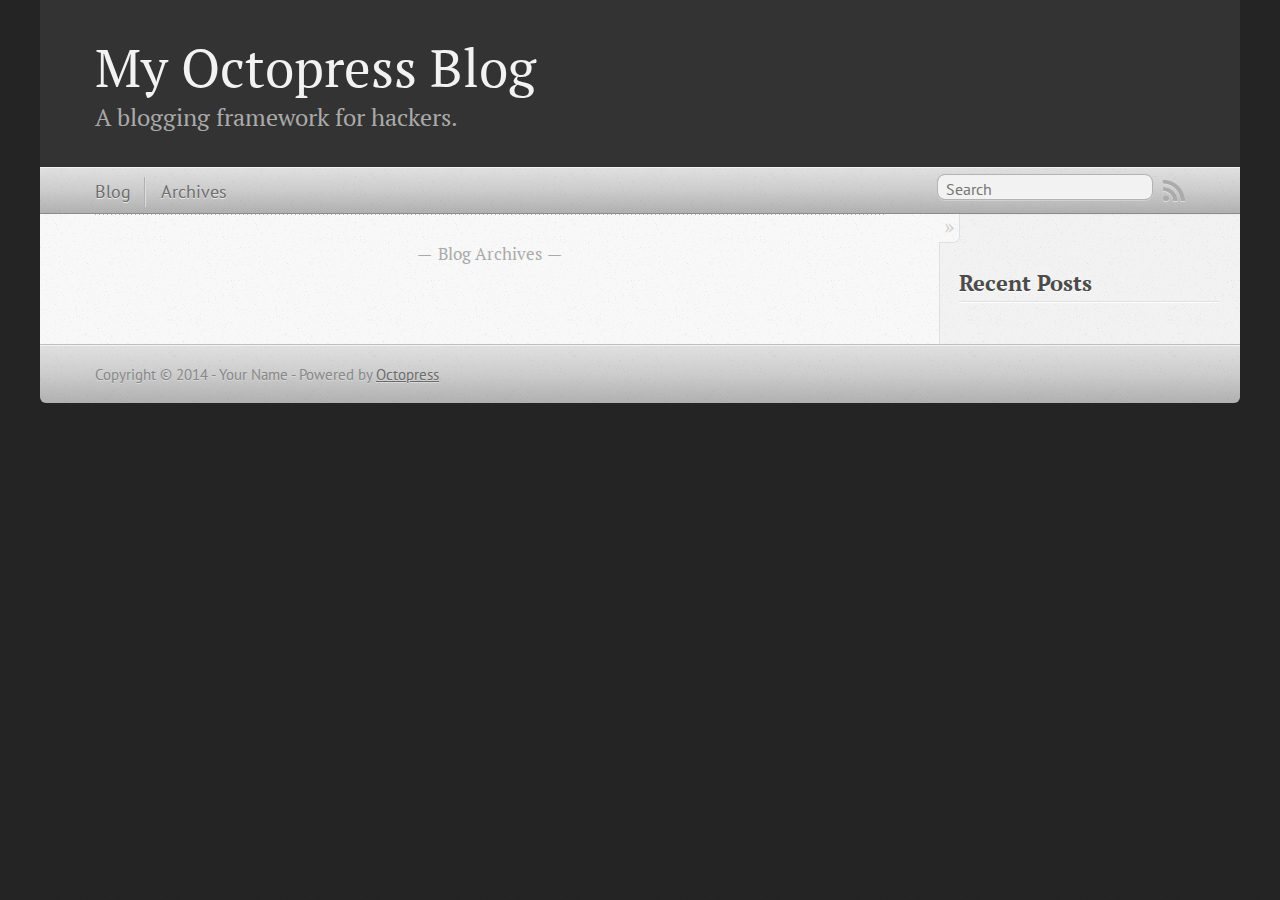
<file: index.html>
<!DOCTYPE html>
<!--[if IEMobile 7 ]><html class="no-js iem7"><![endif]-->
<!--[if lt IE 9]><html class="no-js lte-ie8"><![endif]-->
<!--[if (gt IE 8)|(gt IEMobile 7)|!(IEMobile)|!(IE)]><!--><html class="no-js" lang="en"><!--<![endif]-->
<head>
  <meta charset="utf-8">
  <title>My Octopress Blog</title>
  <meta name="author" content="Your Name">

  
  <meta name="description" content=" Blog Archives Recent Posts ">
  

  <!-- http://t.co/dKP3o1e -->
  <meta name="HandheldFriendly" content="True">
  <meta name="MobileOptimized" content="320">
  <meta name="viewport" content="width=device-width, initial-scale=1">

  
  <link rel="canonical" href="http://empoalp.github.io">
  <link href="/favicon.png" rel="icon">
  <link href="/stylesheets/screen.css" media="screen, projection" rel="stylesheet" type="text/css">
  <link href="/atom.xml" rel="alternate" title="My Octopress Blog" type="application/atom+xml">
  <script src="/javascripts/modernizr-2.0.js"></script>
  <script src="//ajax.googleapis.com/ajax/libs/jquery/1.9.1/jquery.min.js"></script>
  <script>!window.jQuery && document.write(unescape('%3Cscript src="./javascripts/libs/jquery.min.js"%3E%3C/script%3E'))</script>
  <script src="/javascripts/octopress.js" type="text/javascript"></script>
  <!--Fonts from Google"s Web font directory at http://google.com/webfonts -->
<link href="//fonts.googleapis.com/css?family=PT+Serif:regular,italic,bold,bolditalic" rel="stylesheet" type="text/css">
<link href="//fonts.googleapis.com/css?family=PT+Sans:regular,italic,bold,bolditalic" rel="stylesheet" type="text/css">

  

</head>

<body   >
  <header role="banner"><hgroup>
  <h1><a href="/">My Octopress Blog</a></h1>
  
    <h2>A blogging framework for hackers.</h2>
  
</hgroup>

</header>
  <nav role="navigation"><ul class="subscription" data-subscription="rss">
  <li><a href="/atom.xml" rel="subscribe-rss" title="subscribe via RSS">RSS</a></li>
  
</ul>
  
<form action="https://www.google.com/search" method="get">
  <fieldset role="search">
    <input type="hidden" name="q" value="site:empoalp.github.io" />
    <input class="search" type="text" name="q" results="0" placeholder="Search"/>
  </fieldset>
</form>
  
<ul class="main-navigation">
  <li><a href="/">Blog</a></li>
  <li><a href="/blog/archives">Archives</a></li>
</ul>

</nav>
  <div id="main">
    <div id="content">
      <div class="blog-index">
  
  
  <div class="pagination">
    
    <a href="/blog/archives">Blog Archives</a>
    
  </div>
</div>
<aside class="sidebar">
  
    <section>
  <h1>Recent Posts</h1>
  <ul id="recent_posts">
    
  </ul>
</section>





  
</aside>

    </div>
  </div>
  <footer role="contentinfo"><p>
  Copyright &copy; 2014 - Your Name -
  <span class="credit">Powered by <a href="http://octopress.org">Octopress</a></span>
</p>

</footer>
  







  <script type="text/javascript">
    (function(){
      var twitterWidgets = document.createElement('script');
      twitterWidgets.type = 'text/javascript';
      twitterWidgets.async = true;
      twitterWidgets.src = '//platform.twitter.com/widgets.js';
      document.getElementsByTagName('head')[0].appendChild(twitterWidgets);
    })();
  </script>





</body>
</html>
</file>
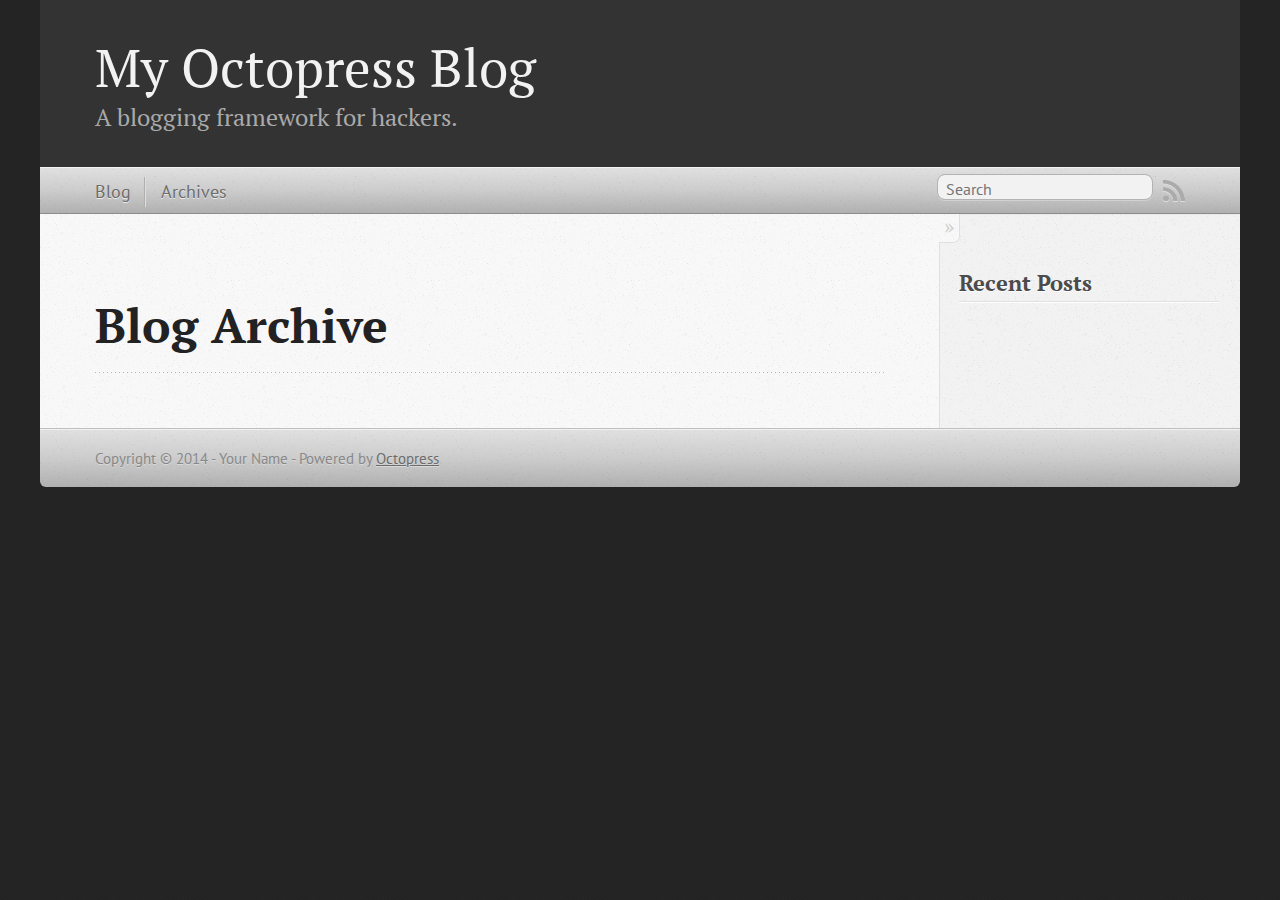
<file: blog/archives/index.html>
<!DOCTYPE html>
<!--[if IEMobile 7 ]><html class="no-js iem7"><![endif]-->
<!--[if lt IE 9]><html class="no-js lte-ie8"><![endif]-->
<!--[if (gt IE 8)|(gt IEMobile 7)|!(IEMobile)|!(IE)]><!--><html class="no-js" lang="en"><!--<![endif]-->
<head>
  <meta charset="utf-8">
  <title>Blog Archive - My Octopress Blog</title>
  <meta name="author" content="Your Name">

  
  <meta name="description" content=" Blog Archive Recent Posts ">
  

  <!-- http://t.co/dKP3o1e -->
  <meta name="HandheldFriendly" content="True">
  <meta name="MobileOptimized" content="320">
  <meta name="viewport" content="width=device-width, initial-scale=1">

  
  <link rel="canonical" href="http://empoalp.github.io/blog/archives">
  <link href="/favicon.png" rel="icon">
  <link href="/stylesheets/screen.css" media="screen, projection" rel="stylesheet" type="text/css">
  <link href="/atom.xml" rel="alternate" title="My Octopress Blog" type="application/atom+xml">
  <script src="/javascripts/modernizr-2.0.js"></script>
  <script src="//ajax.googleapis.com/ajax/libs/jquery/1.9.1/jquery.min.js"></script>
  <script>!window.jQuery && document.write(unescape('%3Cscript src="./javascripts/libs/jquery.min.js"%3E%3C/script%3E'))</script>
  <script src="/javascripts/octopress.js" type="text/javascript"></script>
  <!--Fonts from Google"s Web font directory at http://google.com/webfonts -->
<link href="//fonts.googleapis.com/css?family=PT+Serif:regular,italic,bold,bolditalic" rel="stylesheet" type="text/css">
<link href="//fonts.googleapis.com/css?family=PT+Sans:regular,italic,bold,bolditalic" rel="stylesheet" type="text/css">

  

</head>

<body   >
  <header role="banner"><hgroup>
  <h1><a href="/">My Octopress Blog</a></h1>
  
    <h2>A blogging framework for hackers.</h2>
  
</hgroup>

</header>
  <nav role="navigation"><ul class="subscription" data-subscription="rss">
  <li><a href="/atom.xml" rel="subscribe-rss" title="subscribe via RSS">RSS</a></li>
  
</ul>
  
<form action="https://www.google.com/search" method="get">
  <fieldset role="search">
    <input type="hidden" name="q" value="site:empoalp.github.io" />
    <input class="search" type="text" name="q" results="0" placeholder="Search"/>
  </fieldset>
</form>
  
<ul class="main-navigation">
  <li><a href="/">Blog</a></li>
  <li><a href="/blog/archives">Archives</a></li>
</ul>

</nav>
  <div id="main">
    <div id="content">
      <div>
<article role="article">
  
  <header>
    <h1 class="entry-title">Blog Archive</h1>
    
  </header>
  
  <div id="blog-archives">

</div>

  
</article>

</div>

<aside class="sidebar">
  
    <section>
  <h1>Recent Posts</h1>
  <ul id="recent_posts">
    
  </ul>
</section>





  
</aside>


    </div>
  </div>
  <footer role="contentinfo"><p>
  Copyright &copy; 2014 - Your Name -
  <span class="credit">Powered by <a href="http://octopress.org">Octopress</a></span>
</p>

</footer>
  







  <script type="text/javascript">
    (function(){
      var twitterWidgets = document.createElement('script');
      twitterWidgets.type = 'text/javascript';
      twitterWidgets.async = true;
      twitterWidgets.src = '//platform.twitter.com/widgets.js';
      document.getElementsByTagName('head')[0].appendChild(twitterWidgets);
    })();
  </script>





</body>
</html>
</file>
<file: stylesheets/screen.css>
html,body,div,span,applet,object,iframe,h1,h2,h3,h4,h5,h6,p,blockquote,pre,a,abbr,acronym,address,big,cite,code,del,dfn,em,img,ins,kbd,q,s,samp,small,strike,strong,sub,sup,tt,var,b,u,i,center,dl,dt,dd,ol,ul,li,fieldset,form,label,legend,table,caption,tbody,tfoot,thead,tr,th,td,article,aside,canvas,details,embed,figure,figcaption,footer,header,hgroup,menu,nav,output,ruby,section,summary,time,mark,audio,video{margin:0;padding:0;border:0;font:inherit;font-size:100%;vertical-align:baseline}html{line-height:1}ol,ul{list-style:none}table{border-collapse:collapse;border-spacing:0}caption,th,td{text-align:left;font-weight:normal;vertical-align:middle}q,blockquote{quotes:none}q:before,q:after,blockquote:before,blockquote:after{content:"";content:none}a img{border:none}article,aside,details,figcaption,figure,footer,header,hgroup,menu,nav,section,summary{display:block}a{color:#1863a1}a:visited{color:#751590}a:focus{color:#0181eb}a:hover{color:#0181eb}a:active{color:#01579f}aside.sidebar a{color:#222}aside.sidebar a:focus{color:#0181eb}aside.sidebar a:hover{color:#0181eb}aside.sidebar a:active{color:#01579f}a{-webkit-transition:color 0.3s;-moz-transition:color 0.3s;-o-transition:color 0.3s;transition:color 0.3s}html{background:#252525 url('/images/line-tile.png?1404137601') top left}body>div{background:#f2f2f2 url('/images/noise.png?1404137601') top left;border-bottom:1px solid #bfbfbf}body>div>div{background:#f8f8f8 url('/images/noise.png?1404137601') top left;border-right:1px solid #e0e0e0}.heading,body>header h1,h1,h2,h3,h4,h5,h6{font-family:"PT Serif","Georgia","Helvetica Neue",Arial,sans-serif}.sans,body>header h2,article header p.meta,article>footer,#content .blog-index footer,html .gist .gist-file .gist-meta,#blog-archives a.category,#blog-archives time,aside.sidebar section,body>footer{font-family:"PT Sans","Helvetica Neue",Arial,sans-serif}.serif,body,#content .blog-index a[rel=full-article]{font-family:"PT Serif",Georgia,Times,"Times New Roman",serif}.mono,pre,code,tt,p code,li code{font-family:Menlo,Monaco,"Andale Mono","lucida console","Courier New",monospace}body>header h1{font-size:2.2em;font-family:"PT Serif","Georgia","Helvetica Neue",Arial,sans-serif;font-weight:normal;line-height:1.2em;margin-bottom:0.6667em}body>header h2{font-family:"PT Serif","Georgia","Helvetica Neue",Arial,sans-serif}body{line-height:1.5em;color:#222}h1{font-size:2.2em;line-height:1.2em}@media only screen and (min-width: 992px){body{font-size:1.15em}h1{font-size:2.6em;line-height:1.2em}}h1,h2,h3,h4,h5,h6{text-rendering:optimizelegibility;margin-bottom:1em;font-weight:bold}h2,section h1{font-size:1.5em}h3,section h2,section section h1{font-size:1.3em}h4,section h3,section section h2,section section section h1{font-size:1em}h5,section h4,section section h3{font-size:.9em}h6,section h5,section section h4,section section section h3{font-size:.8em}p,article blockquote,ul,ol{margin-bottom:1.5em}ul{list-style-type:disc}ul ul{list-style-type:circle;margin-bottom:0px}ul ul ul{list-style-type:square;margin-bottom:0px}ol{list-style-type:decimal}ol ol{list-style-type:lower-alpha;margin-bottom:0px}ol ol ol{list-style-type:lower-roman;margin-bottom:0px}ul,ul ul,ul ol,ol,ol ul,ol ol{margin-left:1.3em}ul ul,ul ol,ol ul,ol ol{margin-bottom:0em}strong{font-weight:bold}em{font-style:italic}sup,sub{font-size:0.75em;position:relative;display:inline-block;padding:0 .2em;line-height:.8em}sup{top:-.5em}sub{bottom:-.5em}a[rev='footnote']{font-size:.75em;padding:0 .3em;line-height:1}q{font-style:italic}q:before{content:"\201C"}q:after{content:"\201D"}em,dfn{font-style:italic}strong,dfn{font-weight:bold}del,s{text-decoration:line-through}abbr,acronym{border-bottom:1px dotted;cursor:help}hr{margin-bottom:0.2em}small{font-size:.8em}big{font-size:1.2em}article blockquote{font-style:italic;position:relative;font-size:1.2em;line-height:1.5em;padding-left:1em;border-left:4px solid rgba(170,170,170,0.5)}article blockquote cite{font-style:italic}article blockquote cite a{color:#aaa !important;word-wrap:break-word}article blockquote cite:before{content:'\2014';padding-right:.3em;padding-left:.3em;color:#aaa}@media only screen and (min-width: 992px){article blockquote{padding-left:1.5em;border-left-width:4px}}.pullquote-right:before,.pullquote-left:before{padding:0;border:none;content:attr(data-pullquote);float:right;width:45%;margin:.5em 0 1em 1.5em;position:relative;top:7px;font-size:1.4em;line-height:1.45em}.pullquote-left:before{float:left;margin:.5em 1.5em 1em 0}.force-wrap,article a,aside.sidebar a{white-space:-moz-pre-wrap;white-space:-pre-wrap;white-space:-o-pre-wrap;white-space:pre-wrap;word-wrap:break-word}.group,body>header,body>nav,body>footer,body #content>article,body #content>div>article,body #content>div>section,body div.pagination,aside.sidebar,#main,#content,.sidebar{*zoom:1}.group:after,body>header:after,body>nav:after,body>footer:after,body #content>article:after,body #content>div>section:after,body div.pagination:after,#main:after,#content:after,.sidebar:after{content:"";display:table;clear:both}body{-webkit-text-size-adjust:none;max-width:1200px;position:relative;margin:0 auto}body>header,body>nav,body>footer,body #content>article,body #content>div>article,body #content>div>section{padding-left:18px;padding-right:18px}@media only screen and (min-width: 480px){body>header,body>nav,body>footer,body #content>article,body #content>div>article,body #content>div>section{padding-left:25px;padding-right:25px}}@media only screen and (min-width: 768px){body>header,body>nav,body>footer,body #content>article,body #content>div>article,body #content>div>section{padding-left:35px;padding-right:35px}}@media only screen and (min-width: 992px){body>header,body>nav,body>footer,body #content>article,body #content>div>article,body #content>div>section{padding-left:55px;padding-right:55px}}body div.pagination{margin-left:18px;margin-right:18px}@media only screen and (min-width: 480px){body div.pagination{margin-left:25px;margin-right:25px}}@media only screen and (min-width: 768px){body div.pagination{margin-left:35px;margin-right:35px}}@media only screen and (min-width: 992px){body div.pagination{margin-left:55px;margin-right:55px}}body>header{font-size:1em;padding-top:1.5em;padding-bottom:1.5em}#content{overflow:hidden}#content>div,#content>article{width:100%}aside.sidebar{float:none;padding:0 18px 1px;background-color:#f7f7f7;border-top:1px solid #e0e0e0}.flex-content,article img,article video,article .flash-video,aside.sidebar img{max-width:100%;height:auto}.basic-alignment.left,article img.left,article video.left,article .left.flash-video,aside.sidebar img.left{float:left;margin-right:1.5em}.basic-alignment.right,article img.right,article video.right,article .right.flash-video,aside.sidebar img.right{float:right;margin-left:1.5em}.basic-alignment.center,article img.center,article video.center,article .center.flash-video,aside.sidebar img.center{display:block;margin:0 auto 1.5em}.basic-alignment.left,article img.left,article video.left,article .left.flash-video,aside.sidebar img.left,.basic-alignment.right,article img.right,article video.right,article .right.flash-video,aside.sidebar img.right{margin-bottom:.8em}.toggle-sidebar,.no-sidebar .toggle-sidebar{display:none}@media only screen and (min-width: 750px){body.sidebar-footer aside.sidebar{float:none;width:auto;clear:left;margin:0;padding:0 35px 1px;background-color:#f7f7f7;border-top:1px solid #eaeaea}body.sidebar-footer aside.sidebar section.odd,body.sidebar-footer aside.sidebar section.even{float:left;width:48%}body.sidebar-footer aside.sidebar section.odd{margin-left:0}body.sidebar-footer aside.sidebar section.even{margin-left:4%}body.sidebar-footer aside.sidebar.thirds section{width:30%;margin-left:5%}body.sidebar-footer aside.sidebar.thirds section.first{margin-left:0;clear:both}}body.sidebar-footer #content{margin-right:0px}body.sidebar-footer .toggle-sidebar{display:none}@media only screen and (min-width: 550px){body>header{font-size:1em}}@media only screen and (min-width: 750px){aside.sidebar{float:none;width:auto;clear:left;margin:0;padding:0 35px 1px;background-color:#f7f7f7;border-top:1px solid #eaeaea}aside.sidebar section.odd,aside.sidebar section.even{float:left;width:48%}aside.sidebar section.odd{margin-left:0}aside.sidebar section.even{margin-left:4%}aside.sidebar.thirds section{width:30%;margin-left:5%}aside.sidebar.thirds section.first{margin-left:0;clear:both}}@media only screen and (min-width: 768px){body{-webkit-text-size-adjust:auto}body>header{font-size:1.2em}#main{padding:0;margin:0 auto}#content{overflow:visible;margin-right:240px;position:relative}.no-sidebar #content{margin-right:0;border-right:0}.collapse-sidebar #content{margin-right:20px}#content>div,#content>article{padding-top:17.5px;padding-bottom:17.5px;float:left}aside.sidebar{width:210px;padding:0 15px 15px;background:none;clear:none;float:left;margin:0 -100% 0 0}aside.sidebar section{width:auto;margin-left:0}aside.sidebar section.odd,aside.sidebar section.even{float:none;width:auto;margin-left:0}.collapse-sidebar aside.sidebar{float:none;width:auto;clear:left;margin:0;padding:0 35px 1px;background-color:#f7f7f7;border-top:1px solid #eaeaea}.collapse-sidebar aside.sidebar section.odd,.collapse-sidebar aside.sidebar section.even{float:left;width:48%}.collapse-sidebar aside.sidebar section.odd{margin-left:0}.collapse-sidebar aside.sidebar section.even{margin-left:4%}.collapse-sidebar aside.sidebar.thirds section{width:30%;margin-left:5%}.collapse-sidebar aside.sidebar.thirds section.first{margin-left:0;clear:both}}@media only screen and (min-width: 992px){body>header{font-size:1.3em}#content{margin-right:300px}#content>div,#content>article{padding-top:27.5px;padding-bottom:27.5px}aside.sidebar{width:260px;padding:1.2em 20px 20px}.collapse-sidebar aside.sidebar{padding-left:55px;padding-right:55px}}@media only screen and (min-width: 768px){ul,ol{margin-left:0}}body>header{background:#333}body>header h1{display:inline-block;margin:0}body>header h1 a,body>header h1 a:visited,body>header h1 a:hover{color:#f2f2f2;text-decoration:none}body>header h2{margin:.2em 0 0;font-size:1em;color:#aaa;font-weight:normal}body>nav{position:relative;background-color:#ccc;background:url('/images/noise.png?1404137601'),-webkit-gradient(linear, 50% 0%, 50% 100%, color-stop(0%, #e0e0e0), color-stop(50%, #cccccc), color-stop(100%, #b0b0b0));background:url('/images/noise.png?1404137601'),-webkit-linear-gradient(#e0e0e0,#cccccc,#b0b0b0);background:url('/images/noise.png?1404137601'),-moz-linear-gradient(#e0e0e0,#cccccc,#b0b0b0);background:url('/images/noise.png?1404137601'),-o-linear-gradient(#e0e0e0,#cccccc,#b0b0b0);background:url('/images/noise.png?1404137601'),linear-gradient(#e0e0e0,#cccccc,#b0b0b0);border-top:1px solid #f2f2f2;border-bottom:1px solid #8c8c8c;padding-top:.35em;padding-bottom:.35em}body>nav form{-webkit-background-clip:padding;-moz-background-clip:padding;background-clip:padding-box;margin:0;padding:0}body>nav form .search{padding:.3em .5em 0;font-size:.85em;font-family:"PT Sans","Helvetica Neue",Arial,sans-serif;line-height:1.1em;width:95%;-webkit-border-radius:0.5em;-moz-border-radius:0.5em;-ms-border-radius:0.5em;-o-border-radius:0.5em;border-radius:0.5em;-webkit-background-clip:padding;-moz-background-clip:padding;background-clip:padding-box;-webkit-box-shadow:#d1d1d1 0 1px;-moz-box-shadow:#d1d1d1 0 1px;box-shadow:#d1d1d1 0 1px;background-color:#f2f2f2;border:1px solid #b3b3b3;color:#888}body>nav form .search:focus{color:#444;border-color:#80b1df;-webkit-box-shadow:#80b1df 0 0 4px,#80b1df 0 0 3px inset;-moz-box-shadow:#80b1df 0 0 4px,#80b1df 0 0 3px inset;box-shadow:#80b1df 0 0 4px,#80b1df 0 0 3px inset;background-color:#fff;outline:none}body>nav fieldset[role=search]{float:right;width:48%}body>nav fieldset.mobile-nav{float:left;width:48%}body>nav fieldset.mobile-nav select{width:100%;font-size:.8em;border:1px solid #888}body>nav ul{display:none}@media only screen and (min-width: 550px){body>nav{font-size:.9em}body>nav ul{margin:0;padding:0;border:0;overflow:hidden;*zoom:1;float:left;display:block;padding-top:.15em}body>nav ul li{list-style-image:none;list-style-type:none;margin-left:0;white-space:nowrap;display:inline;float:left;padding-left:0;padding-right:0}body>nav ul li:first-child,body>nav ul li.first{padding-left:0}body>nav ul li:last-child{padding-right:0}body>nav ul li.last{padding-right:0}body>nav ul.subscription{margin-left:.8em;float:right}body>nav ul.subscription li:last-child a{padding-right:0}body>nav ul li{margin:0}body>nav a{color:#6b6b6b;font-family:"PT Sans","Helvetica Neue",Arial,sans-serif;text-shadow:#ebebeb 0 1px;float:left;text-decoration:none;font-size:1.1em;padding:.1em 0;line-height:1.5em}body>nav a:visited{color:#6b6b6b}body>nav a:hover{color:#2b2b2b}body>nav li+li{border-left:1px solid #b0b0b0;margin-left:.8em}body>nav li+li a{padding-left:.8em;border-left:1px solid #dedede}body>nav form{float:right;text-align:left;padding-left:.8em;width:175px}body>nav form .search{width:93%;font-size:.95em;line-height:1.2em}body>nav ul[data-subscription$=email]+form{width:97px}body>nav ul[data-subscription$=email]+form .search{width:91%}body>nav fieldset.mobile-nav{display:none}body>nav fieldset[role=search]{width:99%}}@media only screen and (min-width: 992px){body>nav form{width:215px}body>nav ul[data-subscription$=email]+form{width:147px}}.no-placeholder body>nav .search{background:#f2f2f2 url('/images/search.png?1404137601') 0.3em 0.25em no-repeat;text-indent:1.3em}@media only screen and (min-width: 550px){.maskImage body>nav ul[data-subscription$=email]+form{width:123px}}@media only screen and (min-width: 992px){.maskImage body>nav ul[data-subscription$=email]+form{width:173px}}.maskImage ul.subscription{position:relative;top:.2em}.maskImage ul.subscription li,.maskImage ul.subscription a{border:0;padding:0}.maskImage a[rel=subscribe-rss]{position:relative;top:0px;text-indent:-999999em;background-color:#dedede;border:0;padding:0}.maskImage a[rel=subscribe-rss],.maskImage a[rel=subscribe-rss]:after{-webkit-mask-image:url('/images/rss.png?1404137601');-moz-mask-image:url('/images/rss.png?1404137601');-ms-mask-image:url('/images/rss.png?1404137601');-o-mask-image:url('/images/rss.png?1404137601');mask-image:url('/images/rss.png?1404137601');-webkit-mask-repeat:no-repeat;-moz-mask-repeat:no-repeat;-ms-mask-repeat:no-repeat;-o-mask-repeat:no-repeat;mask-repeat:no-repeat;width:22px;height:22px}.maskImage a[rel=subscribe-rss]:after{content:"";position:absolute;top:-1px;left:0;background-color:#ababab}.maskImage a[rel=subscribe-rss]:hover:after{background-color:#9e9e9e}.maskImage a[rel=subscribe-email]{position:relative;top:0px;text-indent:-999999em;background-color:#dedede;border:0;padding:0}.maskImage a[rel=subscribe-email],.maskImage a[rel=subscribe-email]:after{-webkit-mask-image:url('/images/email.png?1404137601');-moz-mask-image:url('/images/email.png?1404137601');-ms-mask-image:url('/images/email.png?1404137601');-o-mask-image:url('/images/email.png?1404137601');mask-image:url('/images/email.png?1404137601');-webkit-mask-repeat:no-repeat;-moz-mask-repeat:no-repeat;-ms-mask-repeat:no-repeat;-o-mask-repeat:no-repeat;mask-repeat:no-repeat;width:28px;height:22px}.maskImage a[rel=subscribe-email]:after{content:"";position:absolute;top:-1px;left:0;background-color:#ababab}.maskImage a[rel=subscribe-email]:hover:after{background-color:#9e9e9e}article{padding-top:1em}article header{position:relative;padding-top:2em;padding-bottom:1em;margin-bottom:1em;background:url('[data-uri]') bottom left repeat-x}article header h1{margin:0}article header h1 a{text-decoration:none}article header h1 a:hover{text-decoration:underline}article header p{font-size:.9em;color:#aaa;margin:0}article header p.meta{text-transform:uppercase;position:absolute;top:0}@media only screen and (min-width: 768px){article header{margin-bottom:1.5em;padding-bottom:1em;background:url('[data-uri]') bottom left repeat-x}}article h2{padding-top:0.8em;background:url('[data-uri]') top left repeat-x}.entry-content article h2:first-child,article header+h2{padding-top:0}article h2:first-child,article header+h2{background:none}article .feature{padding-top:.5em;margin-bottom:1em;padding-bottom:1em;background:url('[data-uri]') bottom left repeat-x;font-size:2.0em;font-style:italic;line-height:1.3em}article img,article video,article .flash-video{-webkit-border-radius:0.3em;-moz-border-radius:0.3em;-ms-border-radius:0.3em;-o-border-radius:0.3em;border-radius:0.3em;-webkit-box-shadow:rgba(0,0,0,0.15) 0 1px 4px;-moz-box-shadow:rgba(0,0,0,0.15) 0 1px 4px;box-shadow:rgba(0,0,0,0.15) 0 1px 4px;-webkit-box-sizing:border-box;-moz-box-sizing:border-box;box-sizing:border-box;border:#fff 0.5em solid}article video,article .flash-video{margin:0 auto 1.5em}article video{display:block;width:100%}article .flash-video>div{position:relative;display:block;padding-bottom:56.25%;padding-top:1px;height:0;overflow:hidden}article .flash-video>div iframe,article .flash-video>div object,article .flash-video>div embed{position:absolute;top:0;left:0;width:100%;height:100%}article>footer{padding-bottom:2.5em;margin-top:2em}article>footer p.meta{margin-bottom:.8em;font-size:.85em;clear:both;overflow:hidden}.blog-index article+article{background:url('[data-uri]') top left repeat-x}#content .blog-index{padding-top:0;padding-bottom:0}#content .blog-index article{padding-top:2em}#content .blog-index article header{background:none;padding-bottom:0}#content .blog-index article h1{font-size:2.2em}#content .blog-index article h1 a{color:inherit}#content .blog-index article h1 a:hover{color:#0181eb}#content .blog-index a[rel=full-article]{background:#ebebeb;display:inline-block;padding:.4em .8em;margin-right:.5em;text-decoration:none;color:#666;-webkit-transition:background-color 0.5s;-moz-transition:background-color 0.5s;-o-transition:background-color 0.5s;transition:background-color 0.5s}#content .blog-index a[rel=full-article]:hover{background:#0181eb;text-shadow:none;color:#f8f8f8}#content .blog-index footer{margin-top:1em}.separator,article>footer .byline+time:before,article>footer time+time:before,article>footer .comments:before,article>footer .byline ~ .categories:before{content:"\2022 ";padding:0 .4em 0 .2em;display:inline-block}#content div.pagination{text-align:center;font-size:.95em;position:relative;background:url('[data-uri]') top left repeat-x;padding-top:1.5em;padding-bottom:1.5em}#content div.pagination a{text-decoration:none;color:#aaa}#content div.pagination a.prev{position:absolute;left:0}#content div.pagination a.next{position:absolute;right:0}#content div.pagination a:hover{color:#0181eb}#content div.pagination a[href*=archive]:before,#content div.pagination a[href*=archive]:after{content:'\2014';padding:0 .3em}p.meta+.sharing{padding-top:1em;padding-left:0;background:url('[data-uri]') top left repeat-x}#fb-root{display:none}.highlight,html .gist .gist-file .gist-syntax .gist-highlight{border:1px solid #05232b !important}.highlight table td.code,html .gist .gist-file .gist-syntax .gist-highlight table td.code{width:100%}.highlight .line-numbers,html .gist .gist-file .gist-syntax .highlight .line_numbers{text-align:right;font-size:13px;line-height:1.45em;background:#073642 url('/images/noise.png?1404137601') top left !important;border-right:1px solid #00232c !important;-webkit-box-shadow:#083e4b -1px 0 inset;-moz-box-shadow:#083e4b -1px 0 inset;box-shadow:#083e4b -1px 0 inset;text-shadow:#021014 0 -1px;padding:.8em !important;-webkit-border-radius:0;-moz-border-radius:0;-ms-border-radius:0;-o-border-radius:0;border-radius:0}.highlight .line-numbers span,html .gist .gist-file .gist-syntax .highlight .line_numbers span{color:#586e75 !important}figure.code,.gist-file,pre{-webkit-box-shadow:rgba(0,0,0,0.06) 0 0 10px;-moz-box-shadow:rgba(0,0,0,0.06) 0 0 10px;box-shadow:rgba(0,0,0,0.06) 0 0 10px}figure.code .highlight pre,.gist-file .highlight pre,pre .highlight pre{-webkit-box-shadow:none;-moz-box-shadow:none;box-shadow:none}.gist .highlight *::-moz-selection,figure.code .highlight *::-moz-selection{background:#386774;color:inherit;text-shadow:#002b36 0 1px}.gist .highlight *::-webkit-selection,figure.code .highlight *::-webkit-selection{background:#386774;color:inherit;text-shadow:#002b36 0 1px}.gist .highlight *::selection,figure.code .highlight *::selection{background:#386774;color:inherit;text-shadow:#002b36 0 1px}html .gist .gist-file{margin-bottom:1.8em;position:relative;border:none;padding-top:26px !important}html .gist .gist-file .highlight{margin-bottom:0}html .gist .gist-file .gist-syntax{border-bottom:0 !important;background:none !important}html .gist .gist-file .gist-syntax .gist-highlight{background:#002b36 !important}html .gist .gist-file .gist-syntax .highlight pre{padding:0}html .gist .gist-file .gist-meta{padding:.6em 0.8em;border:1px solid #083e4b !important;color:#586e75;font-size:.7em !important;background:#073642 url('/images/noise.png?1404137601') top left;line-height:1.5em}html .gist .gist-file .gist-meta a{color:#75878b !important;text-decoration:none}html .gist .gist-file .gist-meta a:hover{text-decoration:underline}html .gist .gist-file .gist-meta a:hover{color:#93a1a1 !important}html .gist .gist-file .gist-meta a[href*='#file']{position:absolute;top:0;left:0;right:-10px;color:#474747 !important}html .gist .gist-file .gist-meta a[href*='#file']:hover{color:#1863a1 !important}html .gist .gist-file .gist-meta a[href*=raw]{top:.4em}pre{background:#002b36 url('/images/noise.png?1404137601') top left;-webkit-border-radius:0.4em;-moz-border-radius:0.4em;-ms-border-radius:0.4em;-o-border-radius:0.4em;border-radius:0.4em;border:1px solid #05232b;line-height:1.45em;font-size:13px;margin-bottom:2.1em;padding:.8em 1em;color:#93a1a1;overflow:auto}h3.filename+pre{-moz-border-radius-topleft:0px;-webkit-border-top-left-radius:0px;border-top-left-radius:0px;-moz-border-radius-topright:0px;-webkit-border-top-right-radius:0px;border-top-right-radius:0px}p code,li code{display:inline-block;white-space:no-wrap;background:#fff;font-size:.8em;line-height:1.5em;color:#555;border:1px solid #ddd;-webkit-border-radius:0.4em;-moz-border-radius:0.4em;-ms-border-radius:0.4em;-o-border-radius:0.4em;border-radius:0.4em;padding:0 .3em;margin:-1px 0}p pre code,li pre code{font-size:1em !important;background:none;border:none}.pre-code,html .gist .gist-file .gist-syntax .highlight pre,.highlight code{font-family:Menlo,Monaco,"Andale Mono","lucida console","Courier New",monospace !important;overflow:scroll;overflow-y:hidden;display:block;padding:.8em;overflow-x:auto;line-height:1.45em;background:#002b36 url('/images/noise.png?1404137601') top left !important;color:#93a1a1 !important}.pre-code span,html .gist .gist-file .gist-syntax .highlight pre span,.highlight code span{color:#93a1a1 !important}.pre-code span,html .gist .gist-file .gist-syntax .highlight pre span,.highlight code span{font-style:normal !important;font-weight:normal !important}.pre-code .c,html .gist .gist-file .gist-syntax .highlight pre .c,.highlight code .c{color:#586e75 !important;font-style:italic !important}.pre-code .cm,html .gist .gist-file .gist-syntax .highlight pre .cm,.highlight code .cm{color:#586e75 !important;font-style:italic !important}.pre-code .cp,html .gist .gist-file .gist-syntax .highlight pre .cp,.highlight code .cp{color:#586e75 !important;font-style:italic !important}.pre-code .c1,html .gist .gist-file .gist-syntax .highlight pre .c1,.highlight code .c1{color:#586e75 !important;font-style:italic !important}.pre-code .cs,html .gist .gist-file .gist-syntax .highlight pre .cs,.highlight code .cs{color:#586e75 !important;font-weight:bold !important;font-style:italic !important}.pre-code .err,html .gist .gist-file .gist-syntax .highlight pre .err,.highlight code .err{color:#dc322f !important;background:none !important}.pre-code .k,html .gist .gist-file .gist-syntax .highlight pre .k,.highlight code .k{color:#cb4b16 !important}.pre-code .o,html .gist .gist-file .gist-syntax .highlight pre .o,.highlight code .o{color:#93a1a1 !important;font-weight:bold !important}.pre-code .p,html .gist .gist-file .gist-syntax .highlight pre .p,.highlight code .p{color:#93a1a1 !important}.pre-code .ow,html .gist .gist-file .gist-syntax .highlight pre .ow,.highlight code .ow{color:#2aa198 !important;font-weight:bold !important}.pre-code .gd,html .gist .gist-file .gist-syntax .highlight pre .gd,.highlight code .gd{color:#93a1a1 !important;background-color:#372c34 !important;display:inline-block}.pre-code .gd .x,html .gist .gist-file .gist-syntax .highlight pre .gd .x,.highlight code .gd .x{color:#93a1a1 !important;background-color:#4d2d33 !important;display:inline-block}.pre-code .ge,html .gist .gist-file .gist-syntax .highlight pre .ge,.highlight code .ge{color:#93a1a1 !important;font-style:italic !important}.pre-code .gh,html .gist .gist-file .gist-syntax .highlight pre .gh,.highlight code .gh{color:#586e75 !important}.pre-code .gi,html .gist .gist-file .gist-syntax .highlight pre .gi,.highlight code .gi{color:#93a1a1 !important;background-color:#1a412b !important;display:inline-block}.pre-code .gi .x,html .gist .gist-file .gist-syntax .highlight pre .gi .x,.highlight code .gi .x{color:#93a1a1 !important;background-color:#355720 !important;display:inline-block}.pre-code .gs,html .gist .gist-file .gist-syntax .highlight pre .gs,.highlight code .gs{color:#93a1a1 !important;font-weight:bold !important}.pre-code .gu,html .gist .gist-file .gist-syntax .highlight pre .gu,.highlight code .gu{color:#6c71c4 !important}.pre-code .kc,html .gist .gist-file .gist-syntax .highlight pre .kc,.highlight code .kc{color:#859900 !important;font-weight:bold !important}.pre-code .kd,html .gist .gist-file .gist-syntax .highlight pre .kd,.highlight code .kd{color:#268bd2 !important}.pre-code .kp,html .gist .gist-file .gist-syntax .highlight pre .kp,.highlight code .kp{color:#cb4b16 !important;font-weight:bold !important}.pre-code .kr,html .gist .gist-file .gist-syntax .highlight pre .kr,.highlight code .kr{color:#d33682 !important;font-weight:bold !important}.pre-code .kt,html .gist .gist-file .gist-syntax .highlight pre .kt,.highlight code .kt{color:#2aa198 !important}.pre-code .n,html .gist .gist-file .gist-syntax .highlight pre .n,.highlight code .n{color:#268bd2 !important}.pre-code .na,html .gist .gist-file .gist-syntax .highlight pre .na,.highlight code .na{color:#268bd2 !important}.pre-code .nb,html .gist .gist-file .gist-syntax .highlight pre .nb,.highlight code .nb{color:#859900 !important}.pre-code .nc,html .gist .gist-file .gist-syntax .highlight pre .nc,.highlight code .nc{color:#d33682 !important}.pre-code .no,html .gist .gist-file .gist-syntax .highlight pre .no,.highlight code .no{color:#b58900 !important}.pre-code .nl,html .gist .gist-file .gist-syntax .highlight pre .nl,.highlight code .nl{color:#859900 !important}.pre-code .ne,html .gist .gist-file .gist-syntax .highlight pre .ne,.highlight code .ne{color:#268bd2 !important;font-weight:bold !important}.pre-code .nf,html .gist .gist-file .gist-syntax .highlight pre .nf,.highlight code .nf{color:#268bd2 !important;font-weight:bold !important}.pre-code .nn,html .gist .gist-file .gist-syntax .highlight pre .nn,.highlight code .nn{color:#b58900 !important}.pre-code .nt,html .gist .gist-file .gist-syntax .highlight pre .nt,.highlight code .nt{color:#268bd2 !important;font-weight:bold !important}.pre-code .nx,html .gist .gist-file .gist-syntax .highlight pre .nx,.highlight code .nx{color:#b58900 !important}.pre-code .vg,html .gist .gist-file .gist-syntax .highlight pre .vg,.highlight code .vg{color:#268bd2 !important}.pre-code .vi,html .gist .gist-file .gist-syntax .highlight pre .vi,.highlight code .vi{color:#268bd2 !important}.pre-code .nv,html .gist .gist-file .gist-syntax .highlight pre .nv,.highlight code .nv{color:#268bd2 !important}.pre-code .mf,html .gist .gist-file .gist-syntax .highlight pre .mf,.highlight code .mf{color:#2aa198 !important}.pre-code .m,html .gist .gist-file .gist-syntax .highlight pre .m,.highlight code .m{color:#2aa198 !important}.pre-code .mh,html .gist .gist-file .gist-syntax .highlight pre .mh,.highlight code .mh{color:#2aa198 !important}.pre-code .mi,html .gist .gist-file .gist-syntax .highlight pre .mi,.highlight code .mi{color:#2aa198 !important}.pre-code .s,html .gist .gist-file .gist-syntax .highlight pre .s,.highlight code .s{color:#2aa198 !important}.pre-code .sd,html .gist .gist-file .gist-syntax .highlight pre .sd,.highlight code .sd{color:#2aa198 !important}.pre-code .s2,html .gist .gist-file .gist-syntax .highlight pre .s2,.highlight code .s2{color:#2aa198 !important}.pre-code .se,html .gist .gist-file .gist-syntax .highlight pre .se,.highlight code .se{color:#dc322f !important}.pre-code .si,html .gist .gist-file .gist-syntax .highlight pre .si,.highlight code .si{color:#268bd2 !important}.pre-code .sr,html .gist .gist-file .gist-syntax .highlight pre .sr,.highlight code .sr{color:#2aa198 !important}.pre-code .s1,html .gist .gist-file .gist-syntax .highlight pre .s1,.highlight code .s1{color:#2aa198 !important}.pre-code div .gd,html .gist .gist-file .gist-syntax .highlight pre div .gd,.highlight code div .gd,.pre-code div .gd .x,html .gist .gist-file .gist-syntax .highlight pre div .gd .x,.highlight code div .gd .x,.pre-code div .gi,html .gist .gist-file .gist-syntax .highlight pre div .gi,.highlight code div .gi,.pre-code div .gi .x,html .gist .gist-file .gist-syntax .highlight pre div .gi .x,.highlight code div .gi .x{display:inline-block;width:100%}.highlight,.gist-highlight{margin-bottom:1.8em;background:#002b36;overflow-y:hidden;overflow-x:auto}.highlight pre,.gist-highlight pre{background:none;-webkit-border-radius:0px;-moz-border-radius:0px;-ms-border-radius:0px;-o-border-radius:0px;border-radius:0px;border:none;padding:0;margin-bottom:0}pre::-webkit-scrollbar,.highlight::-webkit-scrollbar,.gist-highlight::-webkit-scrollbar{height:.5em;background:rgba(255,255,255,0.15)}pre::-webkit-scrollbar-thumb:horizontal,.highlight::-webkit-scrollbar-thumb:horizontal,.gist-highlight::-webkit-scrollbar-thumb:horizontal{background:rgba(255,255,255,0.2);-webkit-border-radius:4px;border-radius:4px}.highlight code{background:#000}figure.code{background:none;padding:0;border:0;margin-bottom:1.5em}figure.code pre{margin-bottom:0}figure.code figcaption{position:relative}figure.code .highlight{margin-bottom:0}.code-title,html .gist .gist-file .gist-meta a[href*='#file'],h3.filename,figure.code figcaption{text-align:center;font-size:13px;line-height:2em;text-shadow:#cbcccc 0 1px 0;color:#474747;font-weight:normal;margin-bottom:0;-moz-border-radius-topleft:5px;-webkit-border-top-left-radius:5px;border-top-left-radius:5px;-moz-border-radius-topright:5px;-webkit-border-top-right-radius:5px;border-top-right-radius:5px;font-family:"Helvetica Neue", Arial, "Lucida Grande", "Lucida Sans Unicode", Lucida, sans-serif;background:#aaa url('/images/code_bg.png?1404137601') top repeat-x;border:1px solid #565656;border-top-color:#cbcbcb;border-left-color:#a5a5a5;border-right-color:#a5a5a5;border-bottom:0}.download-source,html .gist .gist-file .gist-meta a[href*=raw],figure.code figcaption a{position:absolute;right:.8em;text-decoration:none;color:#666 !important;z-index:1;font-size:13px;text-shadow:#cbcccc 0 1px 0;padding-left:3em}.download-source:hover,html .gist .gist-file .gist-meta a[href*=raw]:hover,figure.code figcaption a:hover{text-decoration:underline}#archive #content>div,#archive #content>div>article{padding-top:0}#blog-archives{color:#aaa}#blog-archives article{padding:1em 0 1em;position:relative;background:url('[data-uri]') bottom left repeat-x}#blog-archives article:last-child{background:none}#blog-archives article footer{padding:0;margin:0}#blog-archives h1{color:#222;margin-bottom:.3em}#blog-archives h2{display:none}#blog-archives h1{font-size:1.5em}#blog-archives h1 a{text-decoration:none;color:inherit;font-weight:normal;display:inline-block}#blog-archives h1 a:hover{text-decoration:underline}#blog-archives h1 a:hover{color:#0181eb}#blog-archives a.category,#blog-archives time{color:#aaa}#blog-archives .entry-content{display:none}#blog-archives time{font-size:.9em;line-height:1.2em}#blog-archives time .month,#blog-archives time .day{display:inline-block}#blog-archives time .month{text-transform:uppercase}#blog-archives p{margin-bottom:1em}#blog-archives a,#blog-archives .entry-content a{color:inherit}#blog-archives a:hover,#blog-archives .entry-content a:hover{color:#0181eb}#blog-archives a:hover{color:#0181eb}@media only screen and (min-width: 550px){#blog-archives article{margin-left:5em}#blog-archives h2{margin-bottom:.3em;font-weight:normal;display:inline-block;position:relative;top:-1px;float:left}#blog-archives h2:first-child{padding-top:.75em}#blog-archives time{position:absolute;text-align:right;left:0em;top:1.8em}#blog-archives .year{display:none}#blog-archives article{padding-left:4.5em;padding-bottom:.7em}#blog-archives a.category{line-height:1.1em}}#content>.category article{margin-left:0;padding-left:6.8em}#content>.category .year{display:inline}.side-shadow-border,aside.sidebar section h1,aside.sidebar li{-webkit-box-shadow:#fff 0 1px;-moz-box-shadow:#fff 0 1px;box-shadow:#fff 0 1px}aside.sidebar{overflow:hidden;color:#4b4b4b;text-shadow:#fff 0 1px}aside.sidebar section{font-size:.8em;line-height:1.4em;margin-bottom:1.5em}aside.sidebar section h1{margin:1.5em 0 0;padding-bottom:.2em;border-bottom:1px solid #e0e0e0}aside.sidebar section h1+p{padding-top:.4em}aside.sidebar img{-webkit-border-radius:0.3em;-moz-border-radius:0.3em;-ms-border-radius:0.3em;-o-border-radius:0.3em;border-radius:0.3em;-webkit-box-shadow:rgba(0,0,0,0.15) 0 1px 4px;-moz-box-shadow:rgba(0,0,0,0.15) 0 1px 4px;box-shadow:rgba(0,0,0,0.15) 0 1px 4px;-webkit-box-sizing:border-box;-moz-box-sizing:border-box;box-sizing:border-box;border:#fff 0.3em solid}aside.sidebar ul{margin-bottom:0.5em;margin-left:0}aside.sidebar li{list-style:none;padding:.5em 0;margin:0;border-bottom:1px solid #e0e0e0}aside.sidebar li p:last-child{margin-bottom:0}aside.sidebar a{color:inherit;-webkit-transition:color 0.5s;-moz-transition:color 0.5s;-o-transition:color 0.5s;transition:color 0.5s}aside.sidebar:hover a{color:#222}aside.sidebar:hover a:hover{color:#0181eb}.aside-alt-link,#pinboard_linkroll .pin-tag{color:#7e7e7e}.aside-alt-link:hover,#pinboard_linkroll .pin-tag:hover{color:#0181eb}@media only screen and (min-width: 768px){.toggle-sidebar{outline:none;position:absolute;right:-10px;top:0;bottom:0;display:inline-block;text-decoration:none;color:#cecece;width:9px;cursor:pointer}.toggle-sidebar:hover{background:#e9e9e9;background:-webkit-gradient(linear, 0% 50%, 100% 50%, color-stop(0%, rgba(224,224,224,0.5)), color-stop(100%, rgba(224,224,224,0)));background:-webkit-linear-gradient(left, rgba(224,224,224,0.5),rgba(224,224,224,0));background:-moz-linear-gradient(left, rgba(224,224,224,0.5),rgba(224,224,224,0));background:-o-linear-gradient(left, rgba(224,224,224,0.5),rgba(224,224,224,0));background:linear-gradient(left, rgba(224,224,224,0.5),rgba(224,224,224,0))}.toggle-sidebar:after{position:absolute;right:-11px;top:0;width:20px;font-size:1.2em;line-height:1.1em;padding-bottom:.15em;-moz-border-radius-bottomright:0.3em;-webkit-border-bottom-right-radius:0.3em;border-bottom-right-radius:0.3em;text-align:center;background:#f8f8f8 url('/images/noise.png?1404137601') top left;border-bottom:1px solid #e0e0e0;border-right:1px solid #e0e0e0;content:"\00BB";text-indent:-1px}.collapse-sidebar .toggle-sidebar{text-indent:0px;right:-20px;width:19px}.collapse-sidebar .toggle-sidebar:hover{background:#e9e9e9}.collapse-sidebar .toggle-sidebar:after{border-left:1px solid #e0e0e0;text-shadow:#fff 0 1px;content:"\00AB";left:0px;right:0;text-align:center;text-indent:0;border:0;border-right-width:0;background:none}}.googleplus h1{-moz-box-shadow:none !important;-webkit-box-shadow:none !important;-o-box-shadow:none !important;box-shadow:none !important;border-bottom:0px none !important}.googleplus a{text-decoration:none;white-space:normal !important;line-height:32px}.googleplus a img{float:left;margin-right:0.5em;border:0 none}.googleplus-hidden{position:absolute;top:-1000em;left:-1000em}#pinboard_linkroll .pin-title,#pinboard_linkroll .pin-description{display:block;margin-bottom:.5em}#pinboard_linkroll .pin-tag{text-decoration:none}#pinboard_linkroll .pin-tag:hover{text-decoration:underline}#pinboard_linkroll .pin-tag:after{content:','}#pinboard_linkroll .pin-tag:last-child:after{content:''}.delicious-posts a.delicious-link{margin-bottom:.5em;display:block}.delicious-posts p{font-size:1em}body>footer{font-size:.8em;color:#888;text-shadow:#d9d9d9 0 1px;background-color:#ccc;background:url('/images/noise.png?1404137601'),-webkit-gradient(linear, 50% 0%, 50% 100%, color-stop(0%, #e0e0e0), color-stop(50%, #cccccc), color-stop(100%, #b0b0b0));background:url('/images/noise.png?1404137601'),-webkit-linear-gradient(#e0e0e0,#cccccc,#b0b0b0);background:url('/images/noise.png?1404137601'),-moz-linear-gradient(#e0e0e0,#cccccc,#b0b0b0);background:url('/images/noise.png?1404137601'),-o-linear-gradient(#e0e0e0,#cccccc,#b0b0b0);background:url('/images/noise.png?1404137601'),linear-gradient(#e0e0e0,#cccccc,#b0b0b0);border-top:1px solid #f2f2f2;position:relative;padding-top:1em;padding-bottom:1em;margin-bottom:3em;-moz-border-radius-bottomleft:0.4em;-webkit-border-bottom-left-radius:0.4em;border-bottom-left-radius:0.4em;-moz-border-radius-bottomright:0.4em;-webkit-border-bottom-right-radius:0.4em;border-bottom-right-radius:0.4em;z-index:1}body>footer a{color:#6b6b6b}body>footer a:visited{color:#6b6b6b}body>footer a:hover{color:#484848}body>footer p:last-child{margin-bottom:0}
</file>
